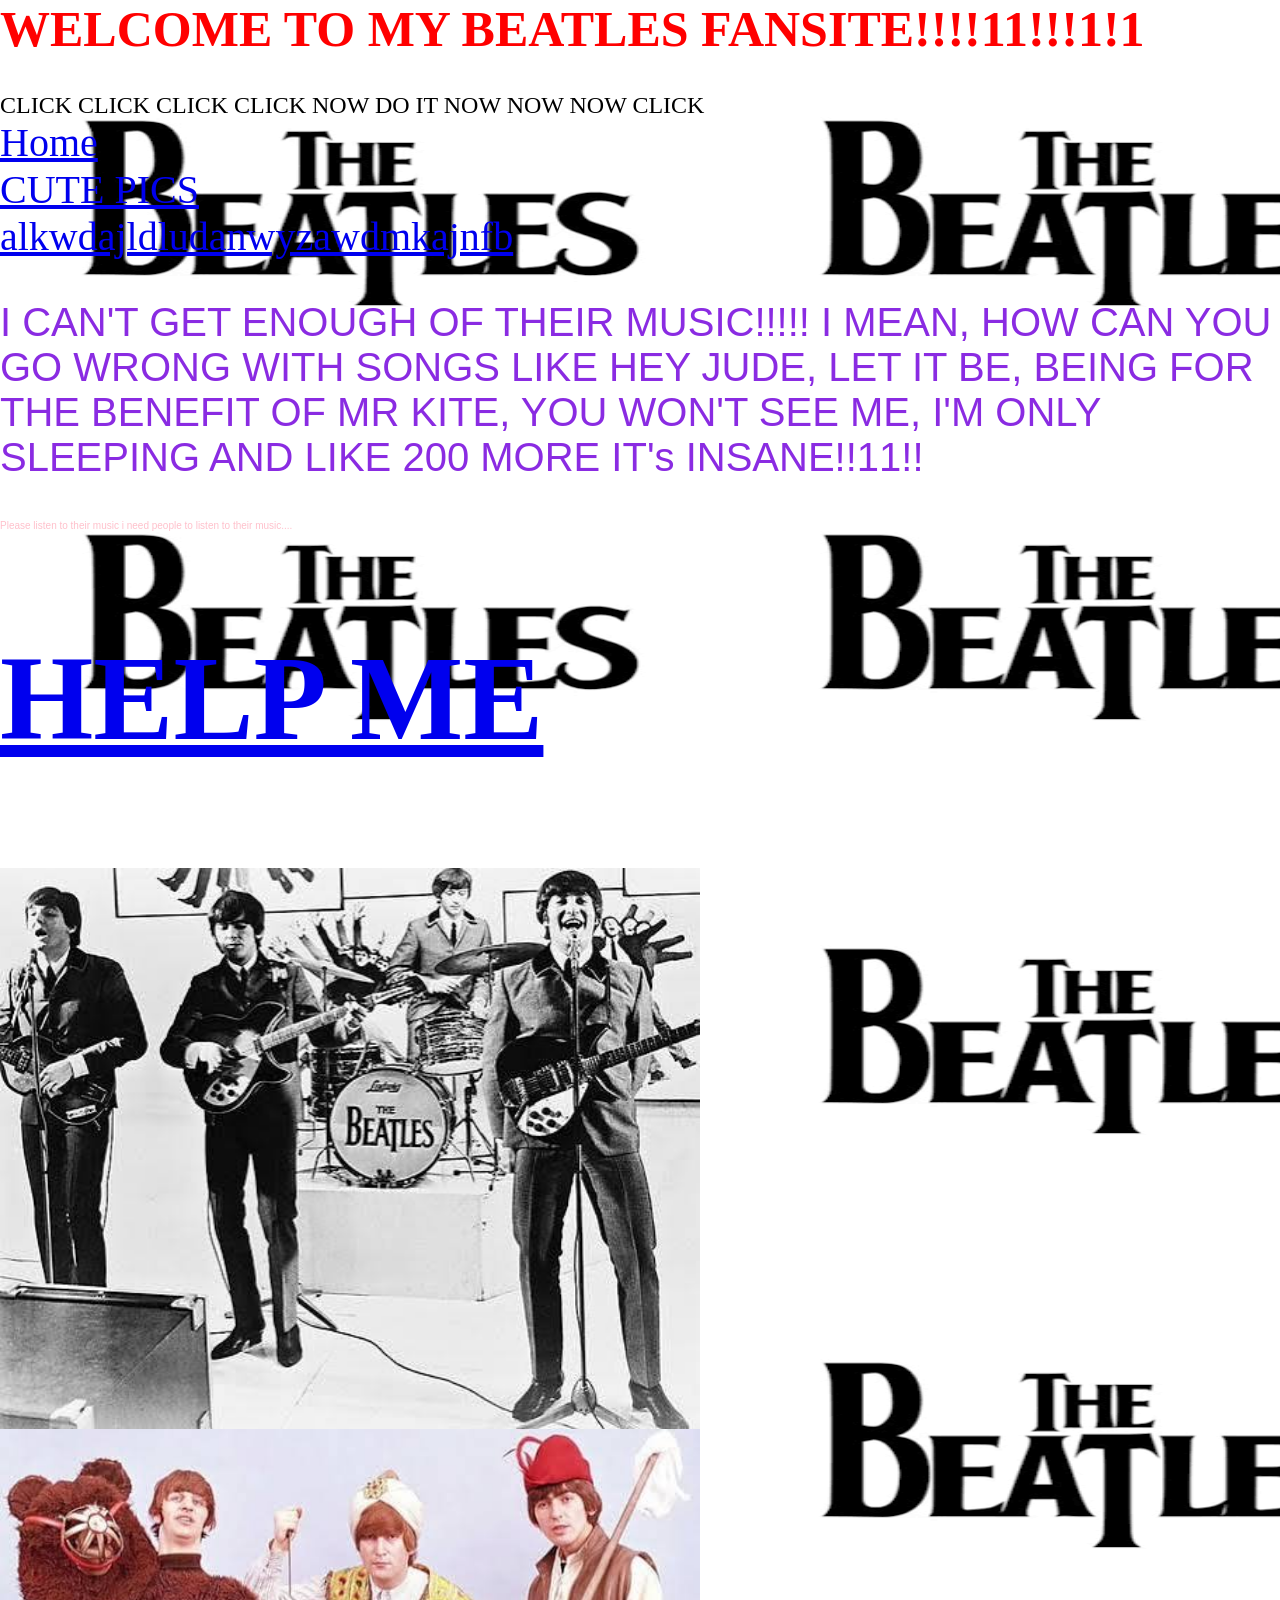
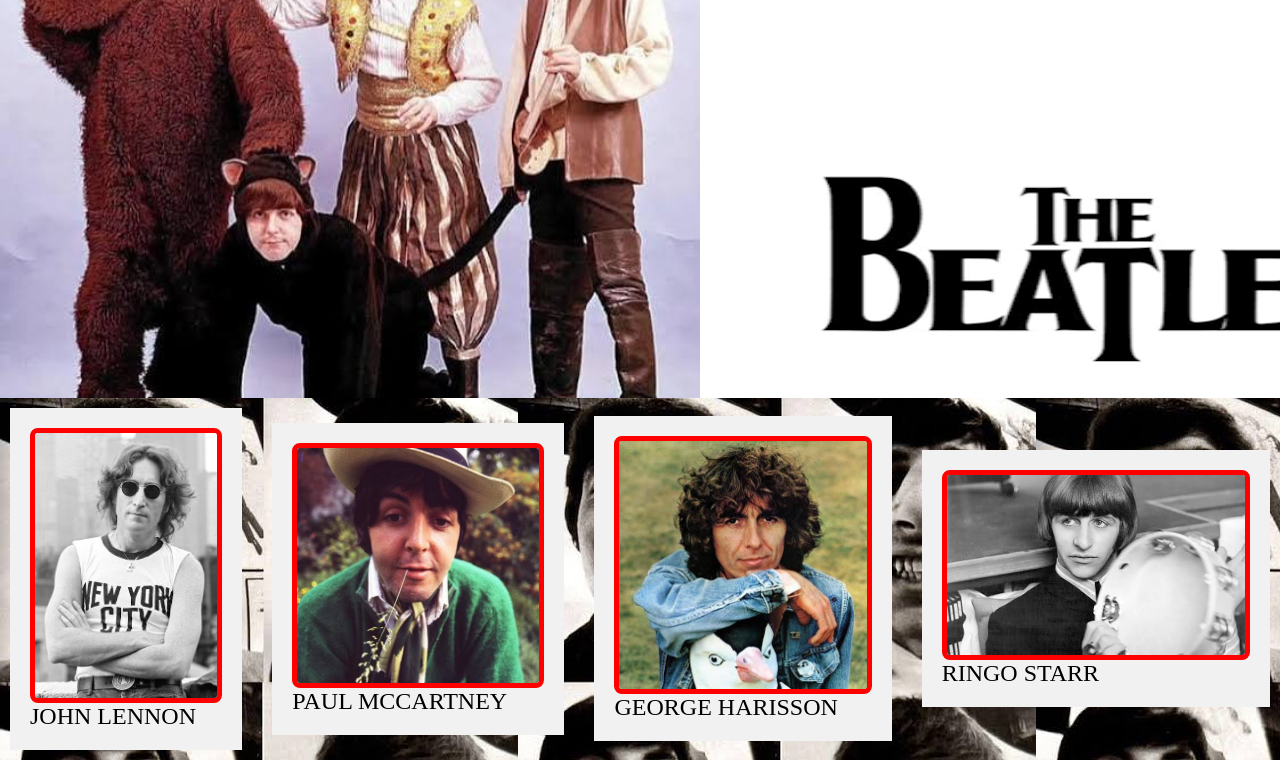
<file: index.html>
<link rel="stylesheet" href="style4.css">

<h1>WELCOME TO MY BEATLES FANSITE!!!!11!!!1!1</h1>

<div class="clickit">CLICK CLICK CLICK CLICK NOW DO IT NOW NOW NOW CLICK</div>
<script src="script.js"></script>

<div class="MENU">

<a href="http://127.0.0.1:5500/les4.html" class="menu-item">Home</a><br> 
<a href="http://127.0.0.1:5500/les5.html" class="menu-item">CUTE PICS</a><br>
<a href="https://www.youtube.com/watch?v=xRzaFgSsgH4" class="menu-item">alkwdajldludanwyzawdmkajnfb</a>

</div>
<div class="Rambling">

<p> I CAN'T GET ENOUGH OF THEIR MUSIC!!!!! I MEAN, HOW CAN YOU GO WRONG WITH SONGS LIKE HEY JUDE, LET IT BE, BEING FOR THE BENEFIT OF MR KITE, YOU WON'T SEE ME, I'M ONLY SLEEPING AND LIKE 200 MORE IT's INSANE!!11!!</p>
<p id="WAWAWA"> Please listen to their music i need people to listen to their music.... </p>

</div>
<div class="HELP">

<h2><a href="https://www.youtube.com/watch?v=2Q_ZzBGPdqE" >HELP ME</a><br> </h2>

</div>

<img src="img/image 1.jpg" width="700" height="200">
<img src="img/weird little guys.jpg" width="700" height="200">

<style>
.container {
  display: flex;
  background-color: DodgerBlue;
}

.container div {
  background-color: #f1f1f1;
  margin: 10px;
  padding: 20px;
  font-size: 24px;
}
</style>
</head>
<body>

<div class="container">
  <div><img src="img/john lennon nyc.jpg"> JOHN LENNON </div>
  <div><img src="img/paul mccartney fun.jpg"> PAUL MCCARTNEY </div>
  <div><img src="img/george harisson penguin.jpg"> GEORGE HARISSON </div>  
  <div><img src="img/ringo starr tambourine.jpg"> RINGO STARR </div>
</div>
</file>
<file: style4.css>
html {
  box-sizing: border-box;
}
*, *:before, *:after {
  box-sizing: inherit;
}
body {
  margin: 0;
  padding: 0;
  min-height: 100vh;
}
img {
  max-width: 100%;
  height: auto;
}

body {    

background-image:url(img/the\ beatles\ logo\(1\).png) ;

h1 {
    font-size: 50px;
    color:red
}

.clickit {
    font-size: 24px;
    cursor: pointer;
}

.MENU {
    font-size: 40px;
    color:bisque
}

.Rambling {
    font-size: 40px;
    font-family: Impact, Haettenschweiler, 'Arial Narrow Bold', sans-serif;
    color:blueviolet
}

.HELP {
     font-size: 80px;
     font-family:'Trebuchet MS', 'Lucida Sans Unicode', 'Lucida Grande', 'Lucida Sans', Arial, sans-serif
     color:blue
    background-image: url(img/the\ beatles\ help.jpg);
}

.Container {
    display: flex;
    justify-content: center;
    align-items: center;
    gap: 10px;
    background-image:url(img/what\ are\ they\ doing.jpg) ;
}

.Container img {
    width: 100%
    height: auto
    display: block;
    border-radius: 8px;
    border: 5px solid red;
}

#WAWAWA {
    font-size: 10px;
    color:pink;
}

}
</file>
